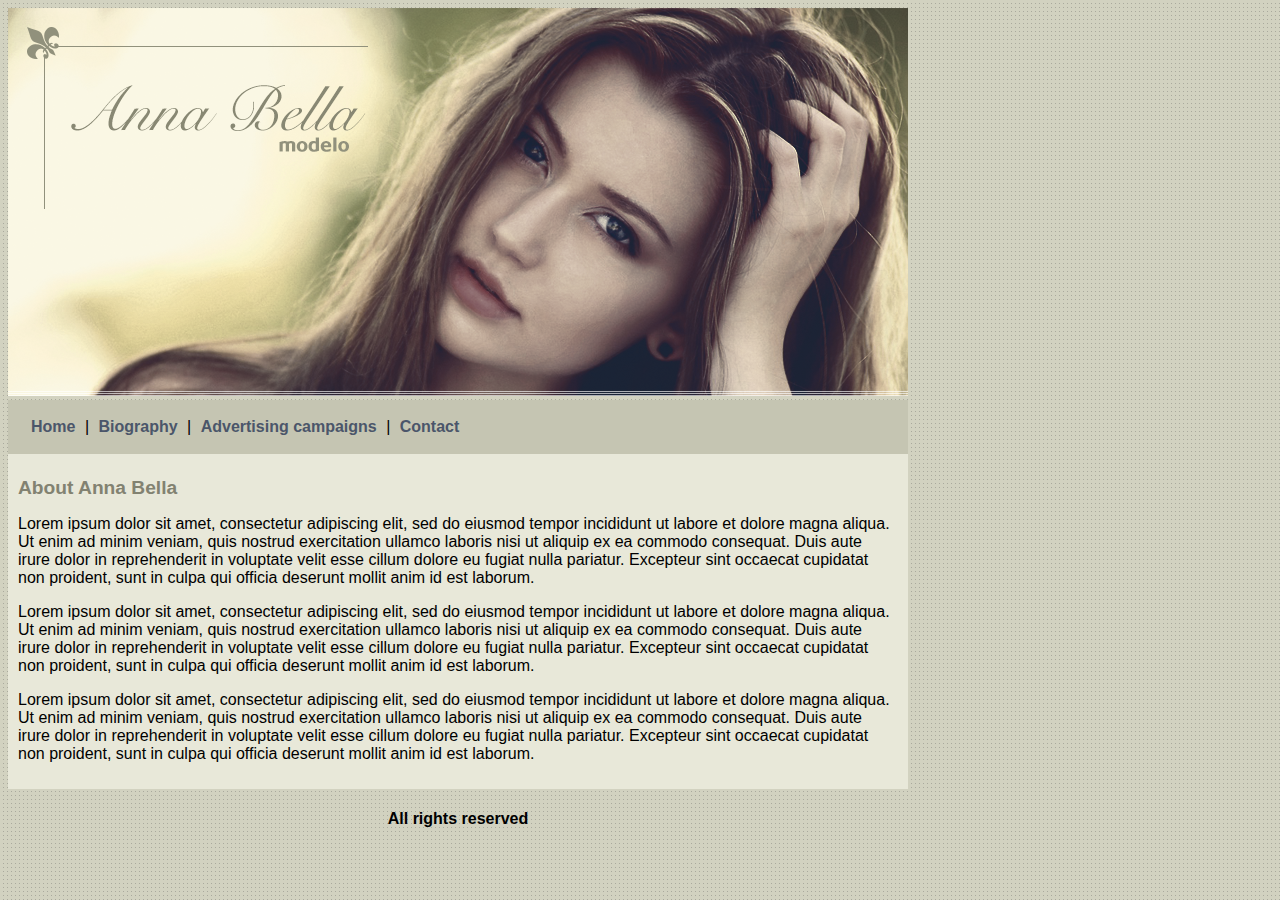
<file: index.html>
<!DOCTYPE html>
<html lang="pt-br">

<head>
    <meta charset="UTF-8">
    <meta http-equiv="X-UA-Compatible" content="IE=edge">
    <meta name="viewport" content="width=device-width, initial-scale=1.0">
    <title>Anna Bella Official</title>
    <link rel="stylesheet" href="style.css">
</head>

<body>
    <div id="principal">
        <img src="images/capa.png">
        <div id="menu">
            <a href="index.html">Home</a> |
            <a href="biography.html">Biography</a> |
            <a href="adcampaigns.html">Advertising campaigns</a> |
            <a href="contact.html">Contact</a>
        </div>
        <div id="content">
            <h1>About Anna Bella</h1>
            <p>
                Lorem ipsum dolor sit amet, consectetur adipiscing elit, sed do eiusmod tempor incididunt ut labore et
                dolore magna aliqua. Ut enim ad minim veniam, quis nostrud exercitation ullamco laboris nisi ut aliquip
                ex ea commodo consequat. Duis aute irure dolor in reprehenderit in voluptate velit esse cillum dolore eu
                fugiat nulla pariatur. Excepteur sint occaecat cupidatat non proident, sunt in culpa qui officia
                deserunt mollit anim id est laborum.
            </p>
            <p>
                Lorem ipsum dolor sit amet, consectetur adipiscing elit, sed do eiusmod tempor incididunt ut labore et
                dolore magna aliqua. Ut enim ad minim veniam, quis nostrud exercitation ullamco laboris nisi ut aliquip
                ex ea commodo consequat. Duis aute irure dolor in reprehenderit in voluptate velit esse cillum dolore eu
                fugiat nulla pariatur. Excepteur sint occaecat cupidatat non proident, sunt in culpa qui officia
                deserunt mollit anim id est laborum.
            </p>
            <p>
                Lorem ipsum dolor sit amet, consectetur adipiscing elit, sed do eiusmod tempor incididunt ut labore et
                dolore magna aliqua. Ut enim ad minim veniam, quis nostrud exercitation ullamco laboris nisi ut aliquip
                ex ea commodo consequat. Duis aute irure dolor in reprehenderit in voluptate velit esse cillum dolore eu
                fugiat nulla pariatur. Excepteur sint occaecat cupidatat non proident, sunt in culpa qui officia
                deserunt mollit anim id est laborum.
            </p>
        </div>
        <div id="footer">
            <h4>All rights reserved</h4>
        </div>
    </div>
</body>

</html>
</file>
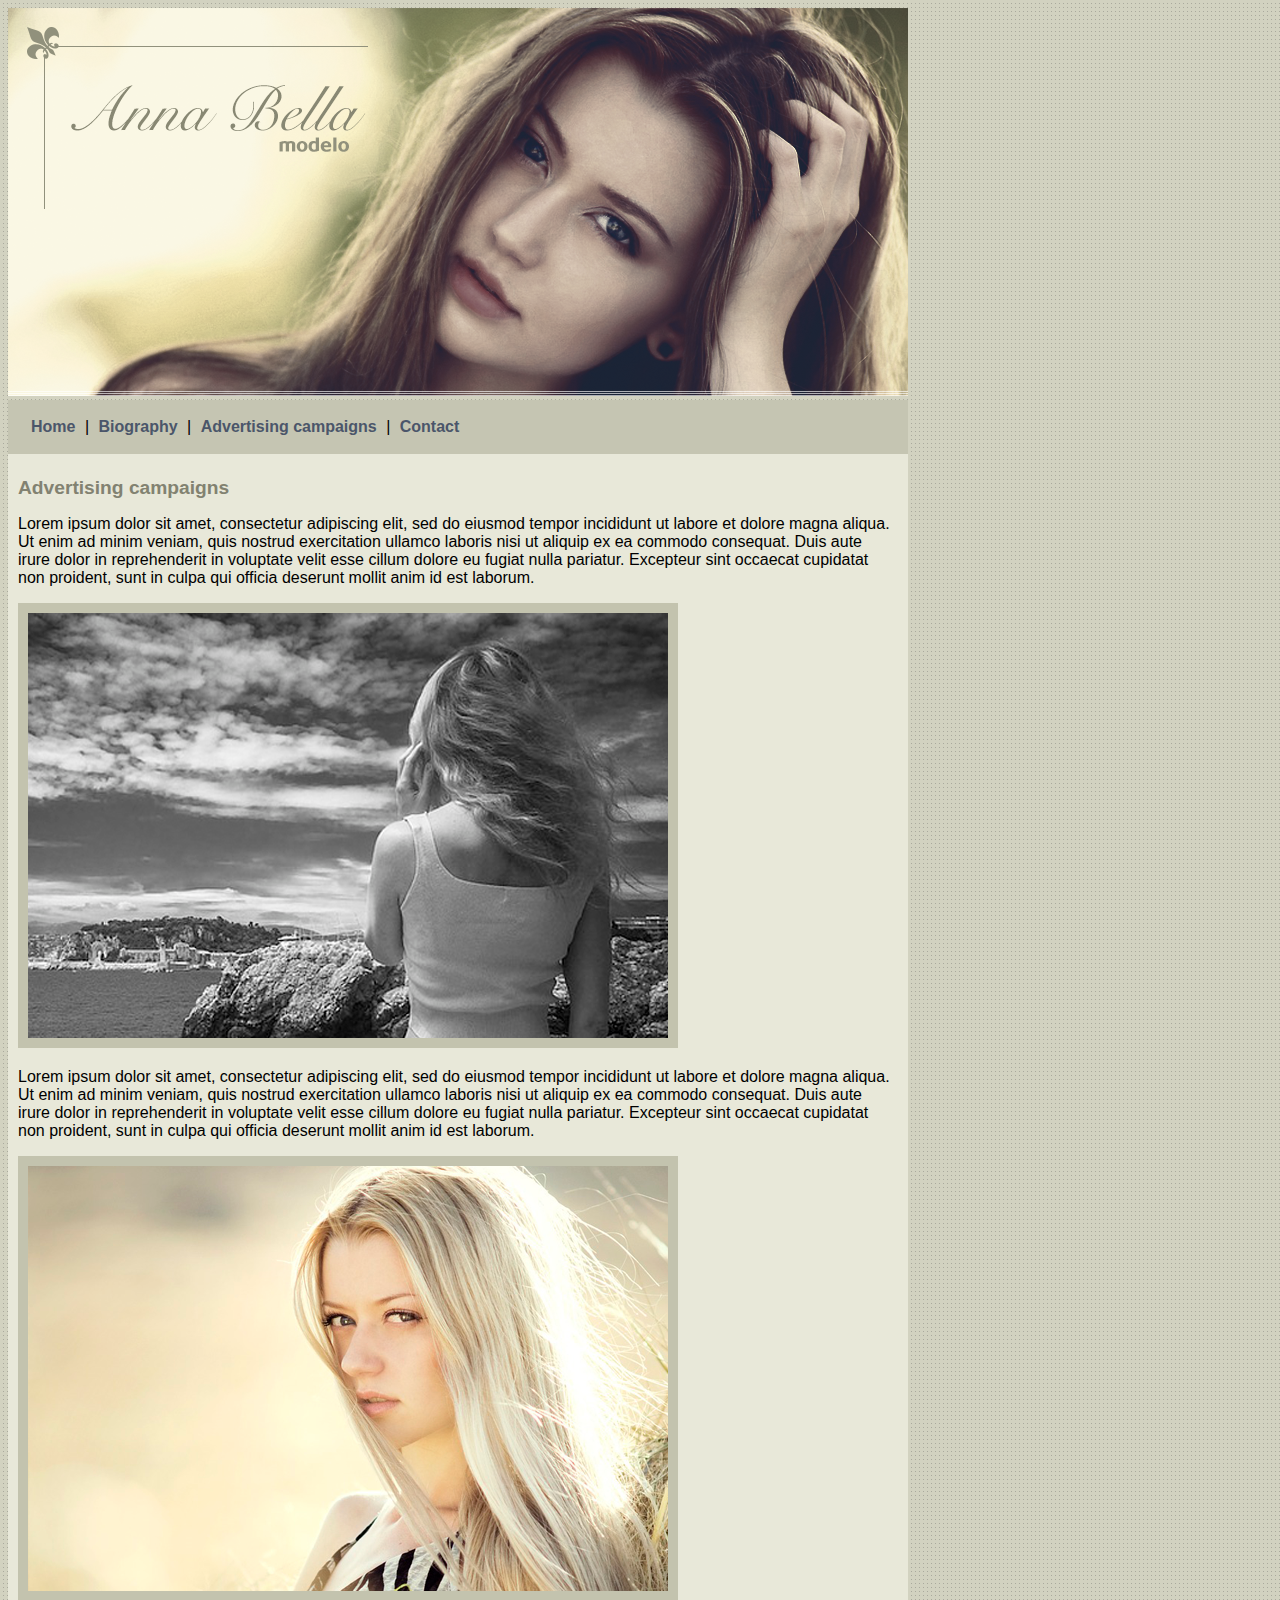
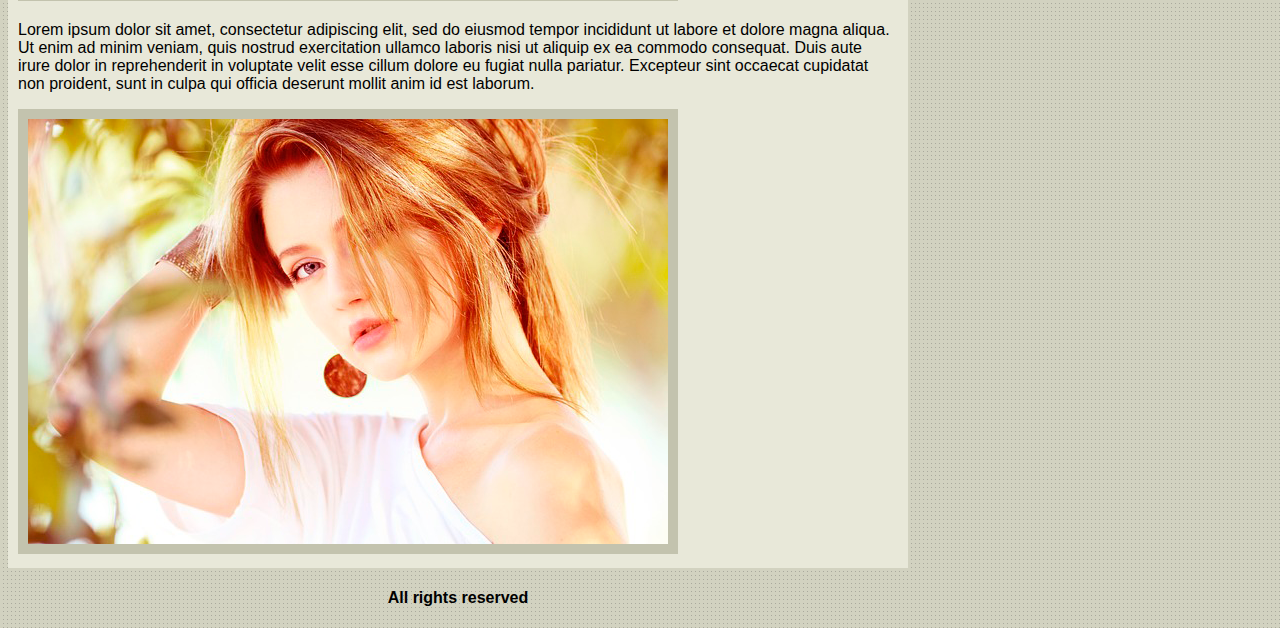
<file: adcampaigns.html>
<!DOCTYPE html>
<html lang="pt-br">

<head>
    <meta charset="UTF-8">
    <meta http-equiv="X-UA-Compatible" content="IE=edge">
    <meta name="viewport" content="width=device-width, initial-scale=1.0">
    <title>Anna Bella - Advertising campaigns</title>
    <link rel="stylesheet" href="style.css">
</head>

<body>
    <div id="principal">
        <img src="images/capa.png">
        <div id="menu">
            <a href="index.html">Home</a> |
            <a href="biography.html">Biography</a> |
            <a href="adcampaigns.html">Advertising campaigns</a> |
            <a href="contact.html">Contact</a>
        </div>
        <div id="content">
            <h1>Advertising campaigns</h1>
            <p>
                Lorem ipsum dolor sit amet, consectetur adipiscing elit, sed do eiusmod tempor incididunt ut labore et
                dolore magna aliqua. Ut enim ad minim veniam, quis nostrud exercitation ullamco laboris nisi ut aliquip
                ex ea commodo consequat. Duis aute irure dolor in reprehenderit in voluptate velit esse cillum dolore eu
                fugiat nulla pariatur. Excepteur sint occaecat cupidatat non proident, sunt in culpa qui officia
                deserunt mollit anim id est laborum.
            </p>
            <img src="images/foto1.png" class="img-campaign">
            <p>
                Lorem ipsum dolor sit amet, consectetur adipiscing elit, sed do eiusmod tempor incididunt ut labore et
                dolore magna aliqua. Ut enim ad minim veniam, quis nostrud exercitation ullamco laboris nisi ut aliquip
                ex ea commodo consequat. Duis aute irure dolor in reprehenderit in voluptate velit esse cillum dolore eu
                fugiat nulla pariatur. Excepteur sint occaecat cupidatat non proident, sunt in culpa qui officia
                deserunt mollit anim id est laborum.
            </p>
            <img src="images/foto2.png" class="img-campaign">
            <p>
                Lorem ipsum dolor sit amet, consectetur adipiscing elit, sed do eiusmod tempor incididunt ut labore et
                dolore magna aliqua. Ut enim ad minim veniam, quis nostrud exercitation ullamco laboris nisi ut aliquip
                ex ea commodo consequat. Duis aute irure dolor in reprehenderit in voluptate velit esse cillum dolore eu
                fugiat nulla pariatur. Excepteur sint occaecat cupidatat non proident, sunt in culpa qui officia
                deserunt mollit anim id est laborum.
            </p>
            <img src="images/foto3.png" class="img-campaign">
        </div>
        <div id="footer">
            <h4>All rights reserved</h4>
        </div>
    </div>
</body>

</html>
</file>
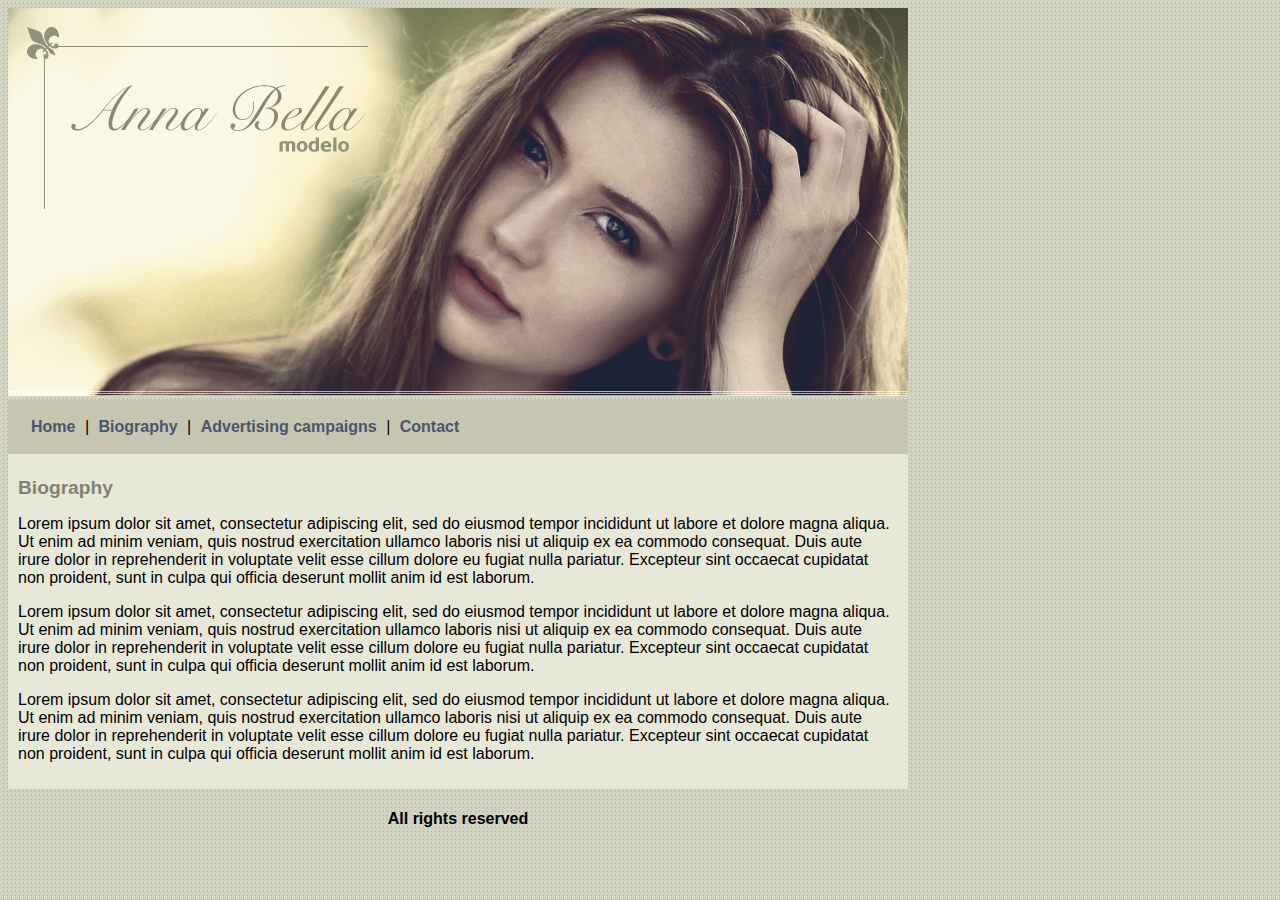
<file: biography.html>
<!DOCTYPE html>
<html lang="pt-br">

<head>
    <meta charset="UTF-8">
    <meta http-equiv="X-UA-Compatible" content="IE=edge">
    <meta name="viewport" content="width=device-width, initial-scale=1.0">
    <title>Anna Bella - Biography</title>
    <link rel="stylesheet" href="style.css">
</head>

<body>
    <div id="principal">
        <img src="images/capa.png">
        <div id="menu">
            <a href="index.html">Home</a> |
            <a href="biography.html">Biography</a> |
            <a href="adcampaigns.html">Advertising campaigns</a> |
            <a href="contact.html">Contact</a>
        </div>
        <div id="content">
            <h1>Biography</h1>
            <p>
                Lorem ipsum dolor sit amet, consectetur adipiscing elit, sed do eiusmod tempor incididunt ut labore et
                dolore magna aliqua. Ut enim ad minim veniam, quis nostrud exercitation ullamco laboris nisi ut aliquip
                ex ea commodo consequat. Duis aute irure dolor in reprehenderit in voluptate velit esse cillum dolore eu
                fugiat nulla pariatur. Excepteur sint occaecat cupidatat non proident, sunt in culpa qui officia
                deserunt mollit anim id est laborum.
            </p>
            <p>
                Lorem ipsum dolor sit amet, consectetur adipiscing elit, sed do eiusmod tempor incididunt ut labore et
                dolore magna aliqua. Ut enim ad minim veniam, quis nostrud exercitation ullamco laboris nisi ut aliquip
                ex ea commodo consequat. Duis aute irure dolor in reprehenderit in voluptate velit esse cillum dolore eu
                fugiat nulla pariatur. Excepteur sint occaecat cupidatat non proident, sunt in culpa qui officia
                deserunt mollit anim id est laborum.
            </p>
            <p>
                Lorem ipsum dolor sit amet, consectetur adipiscing elit, sed do eiusmod tempor incididunt ut labore et
                dolore magna aliqua. Ut enim ad minim veniam, quis nostrud exercitation ullamco laboris nisi ut aliquip
                ex ea commodo consequat. Duis aute irure dolor in reprehenderit in voluptate velit esse cillum dolore eu
                fugiat nulla pariatur. Excepteur sint occaecat cupidatat non proident, sunt in culpa qui officia
                deserunt mollit anim id est laborum.
            </p>
        </div>
        <div id="footer">
            <h4>All rights reserved</h4>
        </div>
    </div>
</body>

</html>
</file>
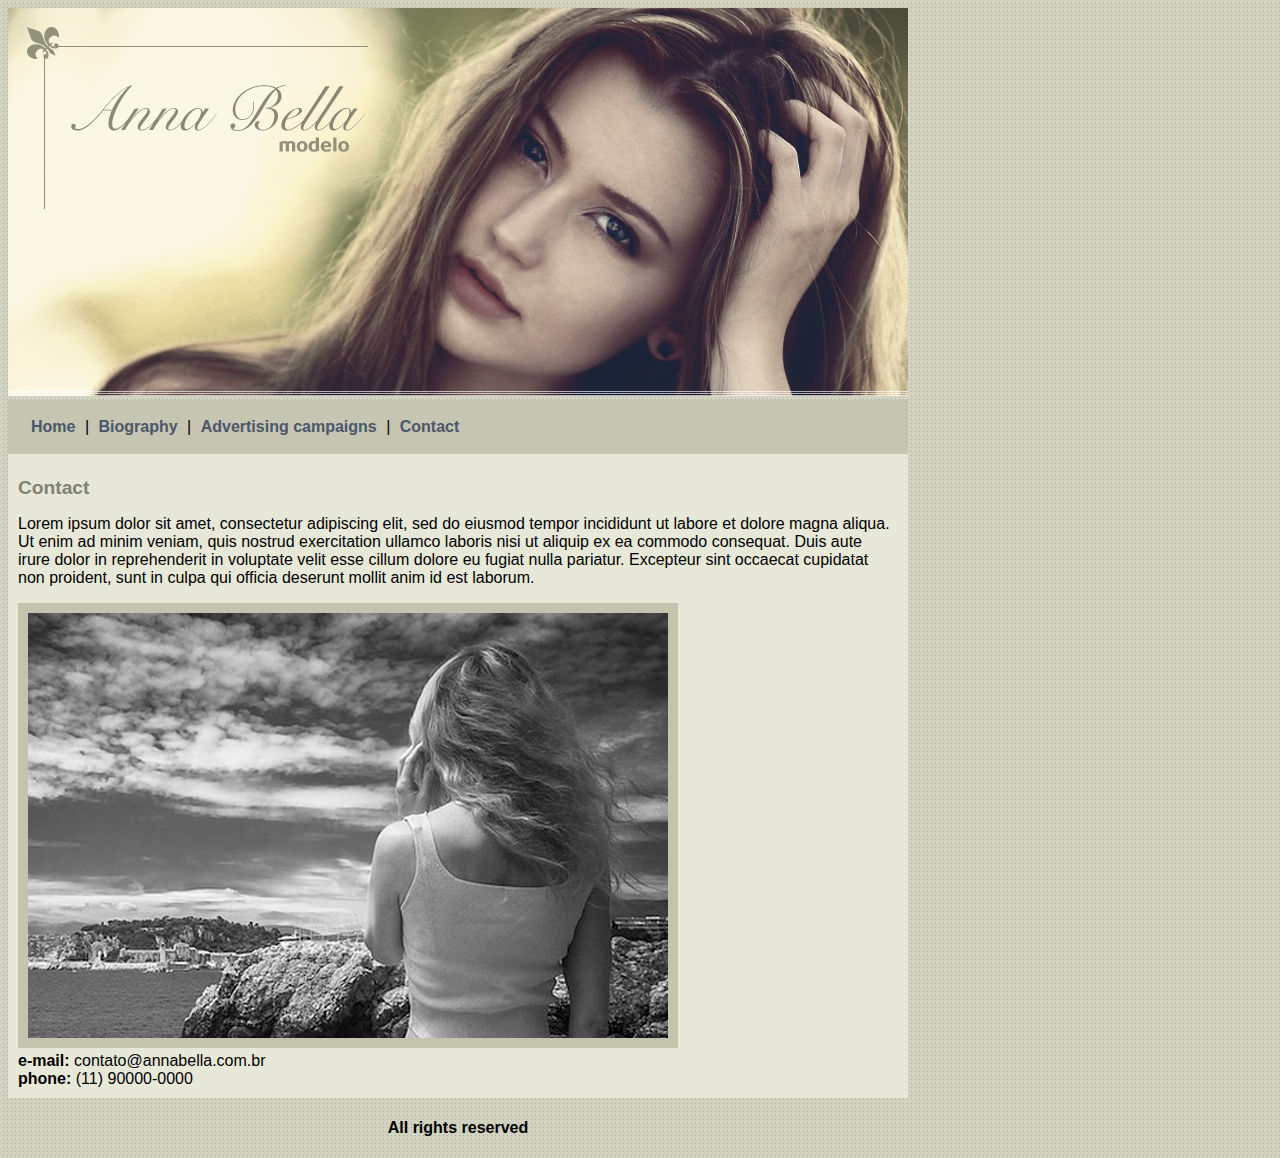
<file: contact.html>
<!DOCTYPE html>
<html lang="pt-br">

<head>
    <meta charset="UTF-8">
    <meta http-equiv="X-UA-Compatible" content="IE=edge">
    <meta name="viewport" content="width=device-width, initial-scale=1.0">
    <title>Anna Bella - Contact</title>
    <link rel="stylesheet" href="style.css">
</head>

<body>
    <div id="principal">
        <img src="images/capa.png">
        <div id="menu">
            <a href="index.html">Home</a> |
            <a href="biography.html">Biography</a> |
            <a href="adcampaigns.html">Advertising campaigns</a> |
            <a href="contact.html">Contact</a>
        </div>
        <div id="content">
            <h1>Contact</h1>
            <p>
                Lorem ipsum dolor sit amet, consectetur adipiscing elit, sed do eiusmod tempor incididunt ut labore et
                dolore magna aliqua. Ut enim ad minim veniam, quis nostrud exercitation ullamco laboris nisi ut aliquip
                ex ea commodo consequat. Duis aute irure dolor in reprehenderit in voluptate velit esse cillum dolore eu
                fugiat nulla pariatur. Excepteur sint occaecat cupidatat non proident, sunt in culpa qui officia
                deserunt mollit anim id est laborum.
            </p>
            <img src="images/foto1.png" class="img-campaign">

            <div>
                <strong>e-mail: </strong>
                contato@annabella.com.br <br>
                <strong>phone: </strong>
                (11) 90000-0000
            </div>

        </div>
        <div id="footer">
            <h4>All rights reserved</h4>
        </div>
    </div>
</body>

</html>
</file>
<file: style.css>
body{
    background: #d2d2c1 url('images/fundo.png');
    font: 16px Arial, Helvetica, sans-serif;
}

#principal{
    width: 900px;
}

#menu{
    background: #c5c5b2;
    padding: 18px;
}

#content{
    background: #e8e8d9;
    padding: 10px;
}

#footer{
    text-align: center;
}

a{
    color: #4b566a;
    text-decoration: none;
    font-weight: bold;
    padding: 5px;
}

.center{
    text-align: center;
}

h1{
    color: #828271;
    font-size: 1.2em;
}

.img-campaign{
    border: 10px solid #c3c3ae; 
}
</file>
